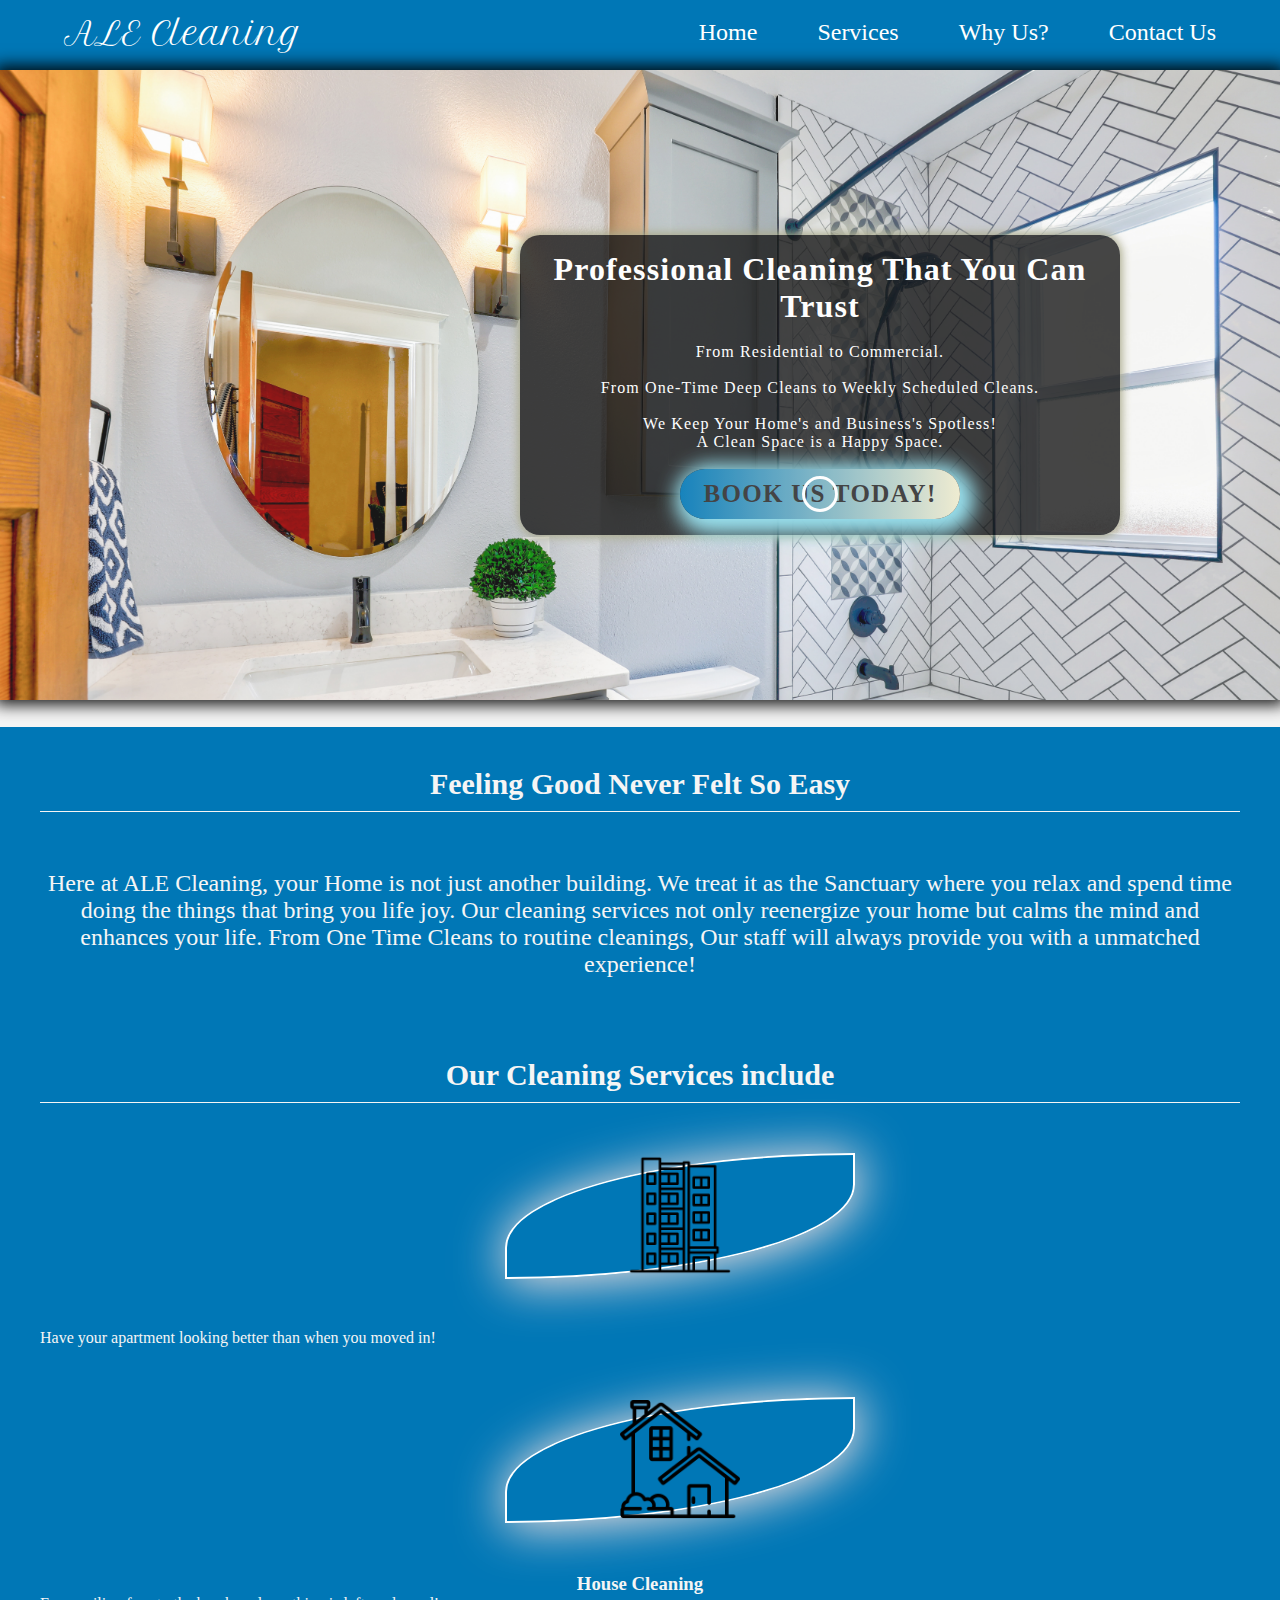
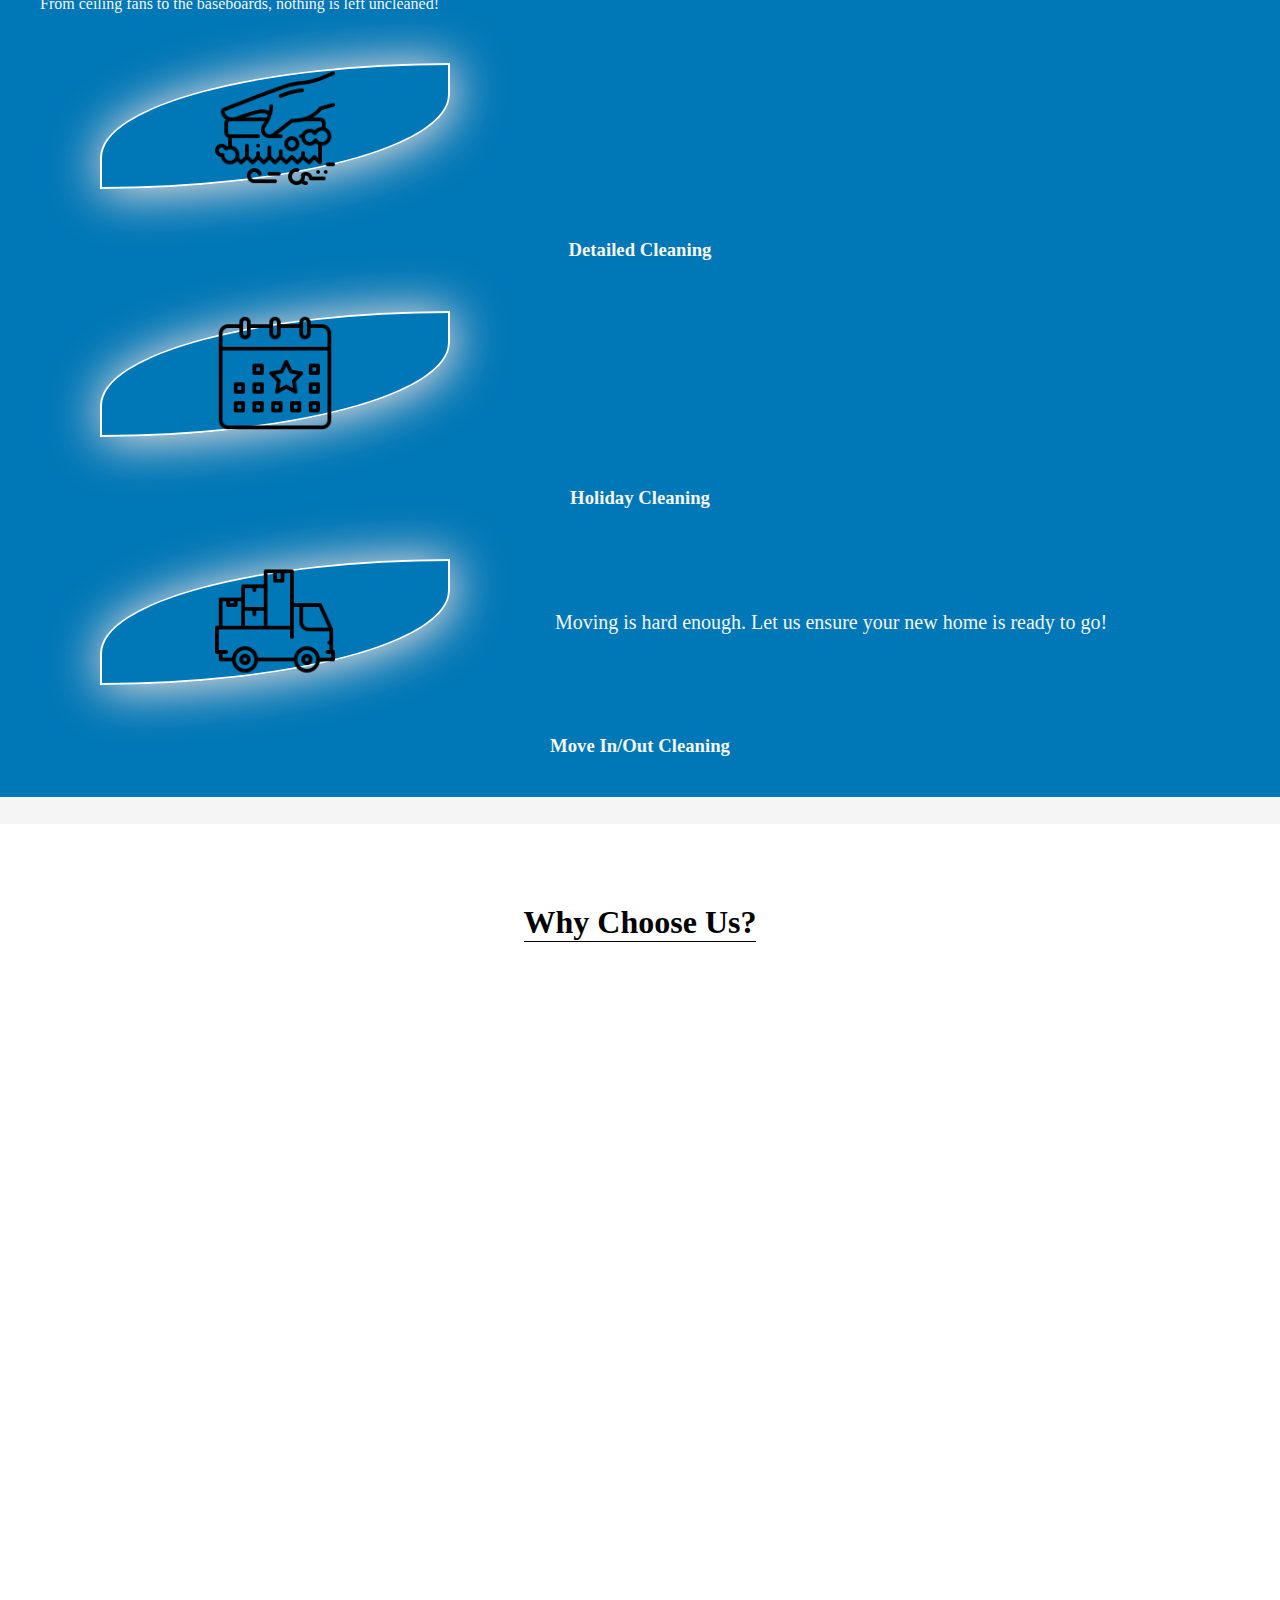
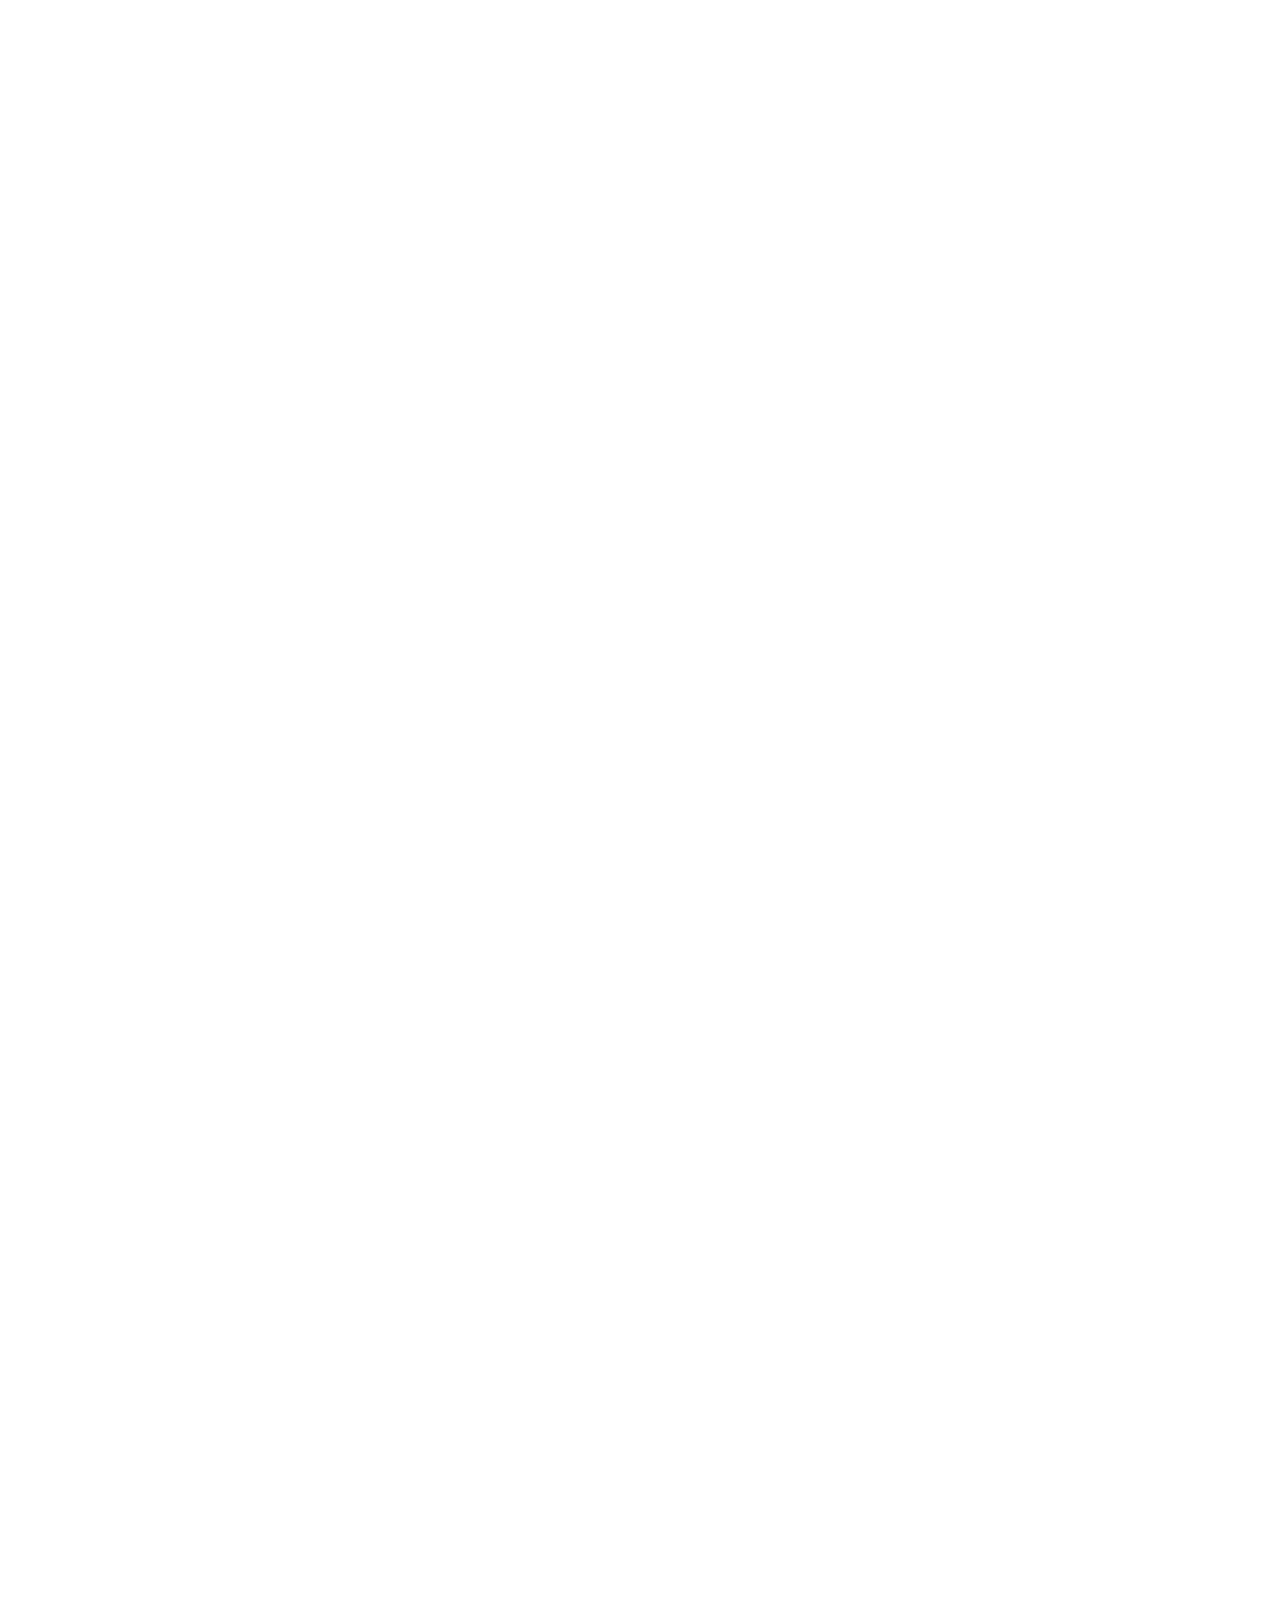
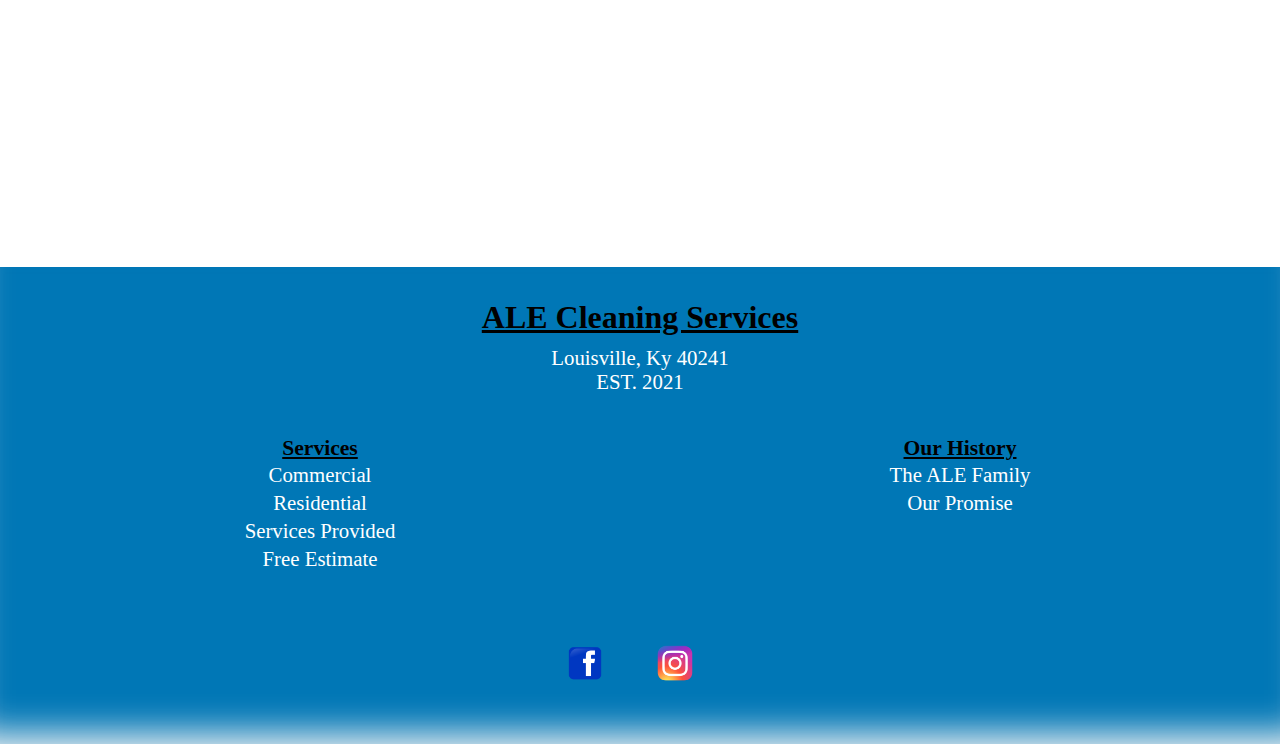
<file: pages/services.html>
<!-- @format -->

<!DOCTYPE html>
<html lang="en">
	<head>
		<meta charset="UTF-8" />
		<meta http-equiv="X-UA-Compatible" content="IE=edge" />
		<meta name="viewport" content="width=device-width, initial-scale=1.0" />
		<link rel="stylesheet" href="/CSS/navs.css" />
		<link rel="stylesheet" href="/CSS/servicespage.css" />
		<title>ALE Cleaning | Services</title>
	</head>
	<body>
		<!-- Start of Nav -->
		<header>
			<div class="nav-container">
				<nav class="navbar">
					<div class="logo">ALE Cleaning</div>

					<ul class="nav-menu">
						<li class="nav-item">
							<a href="/index.html" class="nav-link">Home</a>
						</li>
						<li class="nav-item">
							<a href="/pages/services.html" class="nav-link">Services</a>
						</li>
						<li class="nav-item">
							<a href="/pages/whyus.html" class="nav-link">Why Us?</a>
						</li>
						<li class="nav-item">
							<a href="/pages/contactus.html" class="nav-link">Contact Us</a>
						</li>
					</ul>

					<div class="hamburger">
						<span class="bar"></span>
						<span class="bar"></span>
						<span class="bar"></span>
					</div>
				</nav>
			</div>
		</header>
		<!-- Start of Main -->
		<main>
			<!-- Start of Banner -->
			<section class="nav-banner">
				<div class="banner-container">
					<div class="banner-box">
						<div class="banner-text">
							<h1>Professional Cleaning That You Can Trust</h1>
							<br />
							<p>
								From Residential to Commercial.<br />
								<br />
								From One-Time Deep Cleans to Weekly Scheduled Cleans.
								<br /><br />
								We Keep Your Home's and Business's Spotless! <br />
								A Clean Space is a Happy Space.
							</p>
							<br />
							<div class="btn-wrap">
								<button
									class="banner-btn"
									onclick="window.location.href='https://alecleaningservices.netlify.app/pages/contactus.html'"
								>
									Book Us Today!
								</button>
							</div>
						</div>
					</div>
				</div>
			</section>
			<!-- Start of Service Intro-->
			<section class="services-intro">
				<div class="services-intro2">
					<h2>Feeling Good Never Felt So Easy</h2>
					<br />
					<p>
						Here at ALE Cleaning, your Home is not just another building. We
						treat it as the Sanctuary where you relax and spend time doing the
						things that bring you life joy. Our cleaning services not only
						reenergize your home but calms the mind and enhances your life. From
						One Time Cleans to routine cleanings, Our staff will always provide
						you with a unmatched experience!
					</p>
				</div>

				<div class="services-intro1">
					<h1>Our Cleaning Services include</h1>

					<div class="service-description">
						<div>
							<img
								class="cleaningServiceIcon"
								src="/img/cleaningIcons/apartment (2).png"
								alt="small outline of apartment by:msidiqf, from:www.flaticon.com"
							/>
						</div>
					</div>
					<p class="hidden-text">
						Have your apartment looking better than when you moved in!
					</p>

					<div class="service-description">
						<div>
							<img
								class="cleaningServiceIcon"
								src="/img/cleaningIcons/house.png"
								alt="small outline of house by:Freebie, from:www.flaticon.com"
							/>
						</div>
					</div>
					<h3 class="cleaning-service">House Cleaning</h3>
					<p class="hidden-text">
						From ceiling fans to the baseboards, nothing is left uncleaned!
					</p>

					<div class="service-description">
						<div>
							<img
								class="cleaningServiceIcon"
								src="/img/cleaningIcons/cleaning-brush.png"
								alt="small outline of house by:msidiqf, from:www.flaticon.com"
							/>
						</div>
						<p></p>
					</div>
					<h3 class="cleaning-service">Detailed Cleaning</h3>

					<div class="service-description">
						<div>
							<img
								class="cleaningServiceIcon"
								src="/img/cleaningIcons/event.png"
								alt="small outline of cleaning by:iconixar, from:www.flaticon.com"
							/>
						</div>
						<p></p>
					</div>
					<h3 class="cleaning-service">Holiday Cleaning</h3>

					<div class="service-description">
						<div>
							<img
								class="cleaningServiceIcon"
								src="/img/cleaningIcons/moving-truck.png"
								alt="small outline of house by:Nikita Golubev, from:www.flaticon.com"
							/>
						</div>
						<p class="hidden-text">
							Moving is hard enough. Let us ensure your new home is ready to go!
						</p>
					</div>
					<h3 class="cleaning-service">Move In/Out Cleaning</h3>
				</div>
			</section>

			<!-- Start of Gallery -->
			<section class="gallery">
				<div class="gallery-container">
					<h1>Why Choose Us?</h1>
					<div class="box box-1">
						<h2>Experienced and Friendly Staff</h2>
					</div>
					<div class="box box-2">
						<h2>Flexible Scheduling</h2>
					</div>
					<div class="box box-3">
						<h2>No Contracts or Commitments</h2>
					</div>
					<div class="box box-4">
						<h2>Fully-insured against injury or Damage</h2>
					</div>
					<div class="box box-5">
						<h2>Local Owned and Operated</h2>
					</div>
					<div class="box box-6">
						<h2>Have time to enjoy what matters</h2>
					</div>
				</div>
			</section>

			<!-- Start of Service Checklist -->
			<!-- <section class="cleaning-checklist">
        <h2 class="cleaning-checklist-header">Services Offered</h2>
        
        <div class="cleaning-checklist-container">
          <table class="cleaning-checklist-table">
            <thead class="living-area-list">
              <tr>
                <th scope="col">(All Areas)</th>
                <th scope="col">Standard Cleaning</th>
                <th scope="col">Deep/Moving Clean</th>
              </tr>
            </thead>
            <tbody>
              <tr class="table-pattern">
                <td scope="col" class="list-odd">Sweep & Mop Floors</td>
                <td scope="col"><div class="check"></div></td>
                <td scope="col"><div class="check"></div></td>
              </tr>
              <tr>
                <td scope="col">Vacuum Carpets & Rugs</td>
                <td scope="col"><div class="check"></div></td>
                <td scope="col"><div class="check"></div></td>
              </tr>
              <tr class="table-pattern">
                <td scope="col" class="list-odd">Dusting</td>
                <td scope="col"><div class="check"></div></td>
                <td scope="col"><div class="check"></div></td>
              </tr>
              <tr>
                <td scope="col">Empty Waste Bin(s)</S></td>
                <td scope="col"><div class="check"></div></td>
                <td scope="col"><div class="check"></div></td>
              </tr>
              <tr class="table-pattern">
                <td scope="col" class="list-odd">Clean Mirrors</td>
                <td scope="col"><div class="check"></div></td>
                <td scope="col"><div class="check"></div></td>
              </tr>
              <tr>
                <td scope="col">Clean Window Sills</td>
                <td scope="col"><div class="check"></div></td>
                <td scope="col"><div class="check"></div></td>
              </tr>
              <tr class="table-pattern">
                <td scope="col" class="list-odd">Light Switches and Door Handles</td>
                <td scope="col"><div>&#x274c</div></td>
                <td scope="col"><div class="check"></div></td>
              </tr>
              <tr>
                <td scope="col">Detail Baseboards and Corners</td>
                <td scope="col"><div>&#x274c</div></td>
                <td scope="col"><div class="check"></div></td>
              </tr>
              <tr class="table-pattern">
                <td scope="col" class="list-odd">Spot Clean Walls</td>
                <td scope="col"><div>&#x274c</div></td>
                <td scope="col"><div class="check"></div></td>
              </tr>
              <tr>
                <td scope="col">Doors and Doorframes</td>
                <td scope="col"><div>&#x274c</div></td>
                <td scope="col"><div class="check"></div></td>
              </tr>
            </tbody>
          </table>
          <table class="cleaning-checklist-table">
            <thead class="kitchen-area-list">
              <tr>
                <th scope="col">(Kitchen Area)</th>
                <th scope="col">Standard Cleaning</th>
                <th scope="col">Deep/Moving Clean</th>
              </tr>
            </thead>
            <tbody>
              <tr class="table-pattern">
                <td scope="col" class="list-odd">Counter-tops</td>
                <td scope="col"><div class="check"></div></td>
                <td scope="col"><div class="check"></div></td>
              </tr>
              <tr>
                <td scope="col">Sinks</td>
                <td scope="col"><div class="check"></div></td>
                <td scope="col"><div class="check"></div></td>
              </tr>
              <tr class="table-pattern">
                <td scope="col" class="list-odd">Stainless Steel</td>
                <td scope="col"><div class="check"></div></td>
                <td scope="col"><div class="check"></div></td>
              </tr>
              <tr>
                <td scope="col">Wipe Down Appliances</td>
                <td scope="col"><div class="check"></div></td>
                <td scope="col"><div class="check"></div></td>
              </tr>
              <tr class="table-pattern">
                <td scope="col" class="list-odd">Cabinets (Outside)</td>
                <td scope="col"><div class="check"></div></td>
                <td scope="col"><div class="check"></div></td>
              </tr>
              <tr>
                <td scope="col">Fridge (Outside)</td>
                <td scope="col"><div class="check"></div></td>
                <td scope="col"><div class="check"></div></td>
              </tr>
              <tr class="table-pattern">
                <td scope="col" class="list-odd">Cabinets (Inside)</td>
                <td scope="col"><div>&#x274c</div></td>
                <td scope="col"><div class="check"></div></td>
              </tr>
            </tbody>
          </table>
          <table class="cleaning-checklist-table">
            <thead class="bathroom-area-list">
              <tr>
                <th scope="col">(Bathroom Area)</th>
                <th scope="col">Standard Cleaning</th>
                <th scope="col">Deep/Moving Clean</th>
              </tr>
            </thead>
            <tbody>
              <tr class="table-pattern">
                <td scope="col" class="list-odd">Counter-tops</td>
                <td scope="col"><div class="check"></div></td>
                <td scope="col"><div class="check"></div></td>
              </tr>
              <tr>
                <td scope="col">Sinks</td>
                <td scope="col"><div class="check"></div></td>
                <td scope="col"><div class="check"></div></td>
              </tr>
              <tr class="table-pattern">
                <td scope="col" class="list-odd">Toilets</td>
                <td scope="col"><div class="check"></div></td>
                <td scope="col"><div class="check"></div></td>
              </tr>
              <tr>
                <td scope="col">Showers</td>
                <td scope="col"><div class="check"></div></td>
                <td scope="col"><div class="check"></div></td>
              </tr>
              <tr class="table-pattern">
                <td scope="col" class="list-odd">Bath Tubs</td>
                <td scope="col"><div class="check"></div></td>
                <td scope="col"><div class="check"></div></td>
              </tr>
              <tr>
                <td scope="col">Cabinets (Outside)</td>
                <td scope="col"><div class="check"></div></td>
                <td scope="col"><div class="check"></div></td>
              </tr>
              <tr class="table-pattern">
                <td scope="col" class="list-odd">Chrome</td>
                <td scope="col"><div>&#x274c</div></td>
                <td scope="col"><div class="check"></div></td>
              </tr>
              <tr>
                <td scope="col">Cabinets (Inside)</td>
                <td scope="col"><div>&#x274c</div></td>
                <td scope="col"><div class="check"></div></td>
              </tr>
            </tbody>
          </table>
        </div>
      
      </section> -->
		</main>
		<!-- End of Main -->
		<!-- Start of Footer -->
		<footer>
			<div class="footer-nav">
				<li class="footer-list list1">
					<h2>ALE Cleaning Services</h2>

					<ul>
						<li>Louisville, Ky 40241</li>
						<li>EST. 2021</li>
					</ul>
				</li>

				<li class="footer-list list2">
					<h3>Services</h3>

					<ul>
						<li><a href="">Commercial</a></li>
						<li><a href="">Residential</a></li>
						<li><a href="">Services Provided</a></li>
						<li><a href="">Free Estimate</a></li>
					</ul>
				</li>

				<li class="footer-list list3">
					<h3>Our History</h3>

					<ul>
						<li><a href="">The ALE Family</a></li>
						<li><a href="">Our Promise</a></li>
					</ul>
				</li>

				<li class="footer-list list4">
					<ul class="social list">
						<li>
							<a href="https://www.facebook.com/ALE-Cleaning-111236394855409"
								><img
									src="/img/socialMediaIcons/facebookimg.png"
									alt="facebook icon"
							/></a>
						</li>
						<li>
							<a
								href="https://instagram.com/ale.cleaning.services?igshid=YmMyMTA2M2Y="
								><img
									src="/img/socialMediaIcons/Instagram.png"
									alt="Instagram icon"
							/></a>
						</li>
					</ul>
				</li>
			</div>
		</footer>
		<!-- End of Footer -->
		<script src="/script.js"></script>
	</body>
</html>
</file>
<file: CSS/navs.css>
@import url("https://fonts.googleapis.com/css2?family=Lora:wght@400;700&display=swap");
@import url("https://fonts.googleapis.com/css2?family=Caveat:wght@400;600&display=swap");
@import url("https://fonts.googleapis.com/css2?family=Petit+Formal+Script&display=swap");

:root {
	--website1: #0077b6;
	--website2: #90e0ef;
}

* {
	box-sizing: border-box;
	margin: 0;
	padding: 0;
	font-family: "Times New Roman", Times, serif;
}

body {
	background: whitesmoke;
	overflow-x: hidden;
}

/*
=======================================
        Start of NavBar
=======================================
*/

header {
	background-color: var(--website1);
}

.nav-container {
	width: 90%;
	margin: 0 auto;
}

.navbar {
	min-height: 70px;
	display: flex;
	justify-content: space-between;
	align-items: center;
}

.logo {
	font-family: "Petit Formal Script", cursive;
	font-size: 2rem;
	color: white;
}

.nav-menu {
	display: flex;
	justify-content: space-between;
	align-items: center;
	gap: 60px;
}

.nav-link {
	transition: 0.3s ease-out;
	font-size: 1.5rem;
}

.nav-link:hover {
	color: dodgerblue;
}

.hamburger {
	display: none;
	cursor: pointer;
}

.bar {
	display: block;
	width: 25px;
	height: 3px;
	margin: 5px auto;
	-webkit-transition: all 0.3s ease;
	transition: all 0.3s ease;
	background-color: white;
}

.nav-container ul,
li,
a {
	text-decoration: none;
	list-style: none;
	color: white;
	font-size: 1.3rem;
}

/*
=========================================================================
        Start Footer
=========================================================================
*/

footer {
	color: whitesmoke;
	background-color: var(--website1);
	width: 100%;
	height: 100%;
	box-shadow: whitesmoke 0px -38px 36px -28px inset,
		var(--website1) 0px 2px 4px 0px inset;
}

.footer-nav {
	display: grid;
	grid-template-columns: repeat(4, 1fr);
	grid-template-rows: repeat(3, 1fr);
	list-style: none;
}

.footer-nav li ul {
	list-style: none;
}
.footer-nav a {
	text-decoration: none;
	transition: all 0.5s ease;
}

.footer-list {
	padding: 10px;
	text-align: center;
}

.footer-list > h2 {
	font-size: 2rem;
	text-decoration: underline;
	padding-bottom: 10px;
	color: black;
}

.footer-list > h3 {
	text-decoration: underline;
	font-size: 1.35rem;
	padding-bottom: 2px;
	color: black;
}

.list1 {
	grid-column-start: 1;
	grid-column-end: 5;
	display: flex;
	flex-direction: column;
	justify-content: center;
	align-items: center;
	margin: 0;
	padding: 0;
}

.list2 {
	grid-column-start: 1;
	grid-column-end: 3;
}

.list3 {
	grid-column-start: 3;
	grid-column-end: 5;
}

.list4 {
	grid-column-start: 1;
	grid-column-end: 5;
	display: flex;
	justify-content: center;
	align-items: center;
}

.list2 li,
.list3 li {
	padding-bottom: 4px;
}

.list2 a:hover,
.list3 a:hover {
	color: black;
	transition: all 0.5s ease;
}

/* Begin Social Media Icons*/

.social {
	display: flex;
	flex-direction: row;
	justify-content: center;
	align-items: center;
}

.social li {
	list-style: none;
}

.social li a {
	display: inline-block;
	margin-right: 20px;
	transform: scale(0.5);
	transition: 0.5s ease-in-out;
}

.social li a:hover {
	transform: scale(0.9) translateY(-25px);
}

.social li img {
	width: 70px;
}

/*
=========================================================
        Begin Media Query
=========================================================
*/

@media (max-width: 600px) {
	.hamburger {
		display: block;
		z-index: 1000;
	}

	.hamburger.active .bar:nth-child(2) {
		opacity: 0;
	}

	.hamburger.active .bar:nth-child(1) {
		transform: translateY(8px) rotate(45deg);
	}

	.hamburger.active .bar:nth-child(3) {
		transform: translateY(-8px) rotate(-45deg);
	}

	.nav-menu {
		position: fixed;
		left: -100%;
		flex-direction: column;
		background-color: #262626;
		width: 100%;
		height: 200%;
		text-align: center;
		transition: 0.3s;
		justify-content: center;
		align-items: center;
		padding-top: 500px;
		font-size: 1.5rem;
		z-index: 1000;
	}

	.nav-item {
		margin: 16px 0;
	}

	.nav-menu.active {
		left: 0;
	}
}

@media (min-width: 601px) {
	.navbar {
		flex-direction: column;
		padding: 5px 0 10px 0;
	}

	.logo {
		margin-bottom: 10px;
	}
}

@media (min-width: 820px) {
	.navbar {
		flex-direction: row;
	}

	.logo {
		margin-bottom: 0;
	}
}
</file>
<file: CSS/servicespage.css>
/** @format */

@import url("https://fonts.googleapis.com/css2?family=Lora:wght@400;700&display=swap");
@import url("https://fonts.googleapis.com/css2?family=Caveat:wght@400;600&display=swap");

:root {
	--website1: #0077b6;
	--website2: #90e0ef;
	--website3: #efebce;
	--website4: #d6ce93;
	--website5: #a3a380;

	--primary-color: #c40000;
	--primary-color-lighter: rgb(255, 36, 36);

	--back-ground-color: #ffffff;
	--secondary-back-ground-color: #f5f5f5;

	--dark-color: #000000;
	--grey-color: #aaaaaa;
	--light-color: #ffffff;
}

* {
	box-sizing: border-box;
	margin: 0;
	padding: 0;
	font-family: "Times New Roman", Times, serif;
}

body {
	background: whitesmoke;
	overflow-x: hidden;
}

/*
============================================================
        Start of Banner
============================================================
*/

.nav-banner {
	width: 100%;
	min-height: 50vh;
	height: 70vh;
	background-image: url(/img/servicebanner.png);
	background-size: cover;
	opacity: 0.9;
	box-shadow: 0 0 15px 5px;
}

.banner-container {
	width: 100%;
	height: 100%;
	display: flex;
	justify-content: flex-end;
	align-items: center;
}

.banner-box {
	display: flex;
	flex-direction: column;
	background: rgba(0, 0, 0, 0.8);
	border-radius: 20px;
	justify-content: center;
	align-items: center;
	padding: 10px;
	box-shadow: 0px 0px 10px 2px var(--website5);
}

.banner-text {
	margin-top: 10px;
	color: white;
	font-size: 1em;
	letter-spacing: 1.1px;
	text-align: center;
}

.btn-wrap {
	display: flex;
	justify-content: center;
	align-items: center;
}

.banner-btn a {
	text-decoration: none;
	color: black;
}

.banner-btn {
	margin-bottom: 10px;
	min-width: 280px;
	min-height: 50px;
	font-size: 25px;
	text-transform: uppercase;
	letter-spacing: 1.3px;
	font-weight: 700;
	color: #313133;
	background: whitesmoke;
	background: linear-gradient(90deg, var(--website1) 0%, var(--website3) 100%);
	border: none;
	border-radius: 1000px;
	box-shadow: 5px 5px 19px 10px var(--website2);
	transition: all 0.3s ease-in-out 0s;
	cursor: pointer;
	outline: none;
	position: relative;
	padding: 10px;
}

.banner-btn::before {
	content: "";
	border-radius: 1000px;
	min-width: calc(300px + 12px);
	min-height: calc(60px + 12px);
	border: 6px solid white;
	box-shadow: 0 0 60px white;
	position: absolute;
	top: 50%;
	left: 50%;
	transform: translate(-50%, -50%);
	opacity: 0;
	transition: all 0.3s ease-in-out 0s;
}

.button:hover,
.button:focus {
	color: #313133;
	transform: translateY(-6px);
}

button:hover::before,
button:focus::before {
	opacity: 1;
}

button::after {
	content: "";
	width: 30px;
	height: 30px;
	border-radius: 100%;
	border: 3px solid white;
	position: absolute;
	z-index: 1;
	top: 50%;
	left: 50%;
	transform: translate(-50%, -50%);
	animation: ring 3.5s infinite;
}

button:hover::after,
button:focus::after {
	animation: none;
	display: none;
}

@keyframes ring {
	0% {
		width: 10px;
		height: 10px;
		opacity: 0.8;
	}
	100% {
		width: 400px;
		height: 400px;
		opacity: 0;
	}
}

/*
=====================================================================
    Start of Service intro
=====================================================================
*/

.cleaningServiceIcon {
	width: 90px;
	height: 90px;
	margin-bottom: 3px;
	transition: all 0.5s ease;
}

.cleaning-service {
	text-align: center;
}

.services-intro {
	margin-top: 3vh;
	display: flex;
	flex-direction: column;
	justify-content: center;
	align-items: center;
	color: whitesmoke;
}

.services-intro1 {
	background-color: var(--website1);
	color: whitesmoke;
	width: 100%;
	padding: 40px;
	display: flex;
	flex-direction: column;
	transition: all 0.5s ease;
}

.services-intro1 h1 {
	border-bottom: 1px solid;
	color: whitesmoke;
	text-align: center;
	padding-bottom: 10px;
	font-size: 30px;
	height: 100%;
	transition: all 0.5s ease;
}

.services-intro1 > div {
	text-align: center;
	font-size: 20px;
	list-style: none;
	margin: 40px;
}

.service-description {
}

.service-description > div {
	width: 100%;
	max-width: 350px;
	min-width: 220px;
	display: flex;
	flex-direction: column;
	justify-content: center;
	align-items: center;
	border: 2px solid white;
	opacity: 1;
	box-shadow: 2px 2px 50px 2px #fbe4e0;
	border-radius: 100% 0% 100% 0% / 75% 19% 75% 19%;
}

.service-description p {
	margin-right: 3rem;
}

.service-description h3 {
	font-size: 1.2rem;
	transition: all 0.5s ease;
}

.services-intro2 {
	background-color: var(--website1);
	display: flex;
	flex-direction: column;
	padding: 40px;
	text-align: center;
}

.services-intro2 h2 {
	font-size: 30px;
	margin-bottom: 40px;
	padding-bottom: 10px;
	border-bottom: 1px solid whitesmoke;
	transition: all 0.5s ease;
}

.services-intro2 p {
	font-size: 24px;
	transition: all 0.5s ease;
}

.hidden-text {
	display: none;
}

/*
=========================================================================
        Start of Gallery
=========================================================================
*/

.gallery {
	margin-top: 3vh;
}

.gallery-container {
	display: flex;
	justify-content: center;
	align-items: center;
	flex-direction: column;
	background-color: var(--back-ground-color);
	overflow-x: hidden;
	padding: 5rem 0;
}

.gallery-container h1 {
	margin-bottom: 5vh;
	font-size: 2rem;
	border-bottom: 1px solid;
}

.gallery-container h2 {
	text-align: center;
	color: white;
	font-size: 1.6rem;
	padding-bottom: 200px;
	text-shadow: 10px 10px 25px var(--website1), -10px 10px 25px var(--website1),
		-10px -10px 25px var(--website1), 10px -10px 25px var(--website1);
	text-transform: uppercase;
}

.box-1 {
	background-image: url("https://images.unsplash.com/photo-1517467139951-f5a925c9f9de?ixlib=rb-1.2.1&ixid=MnwxMjA3fDB8MHxwaG90by1wYWdlfHx8fGVufDB8fHx8&auto=format&fit=crop&w=987&q=80");
}

.box-2 {
	background-image: url("https://images.unsplash.com/photo-1484154218962-a197022b5858?ixlib=rb-1.2.1&ixid=MnwxMjA3fDB8MHxwaG90by1wYWdlfHx8fGVufDB8fHx8&auto=format&fit=crop&w=1174&q=80");
}

.box-3 {
	background-image: url("https://images.unsplash.com/photo-1584622650111-993a426fbf0a?ixlib=rb-1.2.1&ixid=MnwxMjA3fDB8MHxzZWFyY2h8M3x8Y2xlYW4lMjBiYXRocm9vbXxlbnwwfHwwfHw%3D&auto=format&fit=crop&w=500&q=60");
}

.box-4 {
	background-image: url("https://images.unsplash.com/photo-1519710164239-da123dc03ef4?ixlib=rb-1.2.1&ixid=MnwxMjA3fDB8MHxwaG90by1wYWdlfHx8fGVufDB8fHx8&auto=format&fit=crop&w=687&q=80");
}

.box-5 {
	background-image: url("https://images.unsplash.com/photo-1534889156217-d643df14f14a?ixlib=rb-1.2.1&ixid=MnwxMjA3fDB8MHxzZWFyY2h8MjJ8fGNsZWFuJTIwaG9tZXxlbnwwfHwwfHw%3D&auto=format&fit=crop&w=500&q=60");
}

.box-6 {
	background-image: url("https://images.unsplash.com/photo-1567016515344-5e3b0d67bb75?ixlib=rb-1.2.1&ixid=MnwxMjA3fDB8MHxzZWFyY2h8MTA2fHxyZWxheGluZyUyMGF0JTIwaG9tZXxlbnwwfHwwfHw%3D&auto=format&fit=crop&w=500&q=60");
}

.box {
	width: 80%;
	max-width: 900px;
	margin: 25px 10px;
	background-position: center;
	background-repeat: no-repeat;
	background-size: cover;
	display: flex;
	justify-content: center;
	align-items: center;
	font-size: 25px;
	color: var(--light-color);
	background-color: var(--primary-color);
	border: #ffffff;
	border-radius: 5px;
	box-shadow: 5px 5px 10px 0px rgba(0, 0, 0, 0.6);
	transform: translateX(-300%);
	transition: transform 500ms ease-in-out;
	transition: all 0.5s ease;
}

.box:nth-of-type(even) {
	transform: translateX(+300%);
}

.box.show {
	transform: translateX(0);
}

.box.show:hover {
	cursor: pointer;
	background-color: var(--primary-color-lighter);
	transform: scale(1.1);
}

.box.show:hover ~ .box.show {
	filter: blur(1px);
}

/*
=====================================================================
    Start of Service Checklist
=====================================================================
*/

.table-pattern {
	background-color: var(--website1);
}

.cleaning-checklist {
	width: 100%;
	padding: 5rem 1rem;
}

.cleaning-checklist-header {
	width: 100%;
	display: flex;
	justify-content: center;
	align-items: center;
	font-size: 1.5rem;
	transition: all 0.5s ease;
}

.cleaning-checklist-container {
	width: 100%;
	display: flex;
	flex-direction: column;
	justify-content: center;
	align-items: center;
}

.cleaning-checklist-table {
	text-align: center;
	width: 90%;
}

.cleaning-checklist-table caption {
	font-size: 2rem;
	text-decoration: underline;
	font-family: cursive;
}

.cleaning-checklist-table thead th {
	font-size: 0.9rem;
	padding: 3rem 0.5rem;
}

.cleaning-checklist-table tbody td {
	padding-top: 5px;
	padding-bottom: 10px;
	font-size: 0.9rem;
}

.list-odd {
	color: whitesmoke;
}

/* styling for check mark */
.check {
	display: inline-flex;
	transform: rotate(45deg);
	height: 24px;
	width: 12px;
	border-bottom: 7px solid greenyellow;
	border-right: 7px solid greenyellow;
}

/*
=========================================================
        Start Media Queries
=========================================================
*/

@media screen and (min-width: 480px) {
	/* Start of Banner */

	/* Start of Service Intro */

	.cleaningServiceIcon {
		width: 100px;
		height: 100px;
		margin-bottom: 2px;
		transition: all 0.5s ease;
	}

	/* Start of Gallery */

	.box {
		height: 350px;
	}

	/* Start of Checklist */

	/* Start of Footer */
}

@media screen and (min-width: 768px) {
	/* Start of Banner */
	.banner-box {
		margin: 10rem 10rem;
		width: 600px;
		height: 300px;
		transition: all 0.5s ease;
	}

	/* Start of Service Intro */

	.cleaningServiceIcon {
		width: 120px;
		height: 120px;
		margin-bottom: 2px;
		transition: all 0.5s ease;
	}

	.hidden-text {
		display: contents;
	}

	.service-description {
		width: 100%;
		display: flex;
		justify-content: space-evenly;
		padding: 10px 20px;
	}

	.service-description p {
		width: 100%;
		display: flex;
		justify-content: center;
		align-items: center;
		text-align: center;
	}

	.services-intro1 {
		transition: all 0.5s ease;
	}

	/* Start of Gallery */

	/* Start of Checklist */

	/* Start of Footer */
}

@media screen and (min-width: 1500px) {
	/* Start of Banner */

	/* Start of Service Intro */

	.cleaningServiceIcon {
		width: 120px;
		height: 120px;
		margin-bottom: 2px;
		transition: all 0.5s ease;
	}

	/* Start of Gallery */

	.box {
		height: 450px;
	}

	/* Start of Checklist */

	.cleaning-checklist h2 {
		font-size: 2rem;
		transition: all 0.5s ease;
	}

	.cleaning-checklist-container {
		flex-direction: row;
	}

	.cleaning-checklist-table {
		margin: 10px 10px;
	}

	.cleaning-checklist-table > thead > tr > th {
		font-size: 1.3rem;
		transition: all 0.5s ease;
	}

	.cleaning-checklist-table > tbody > tr > td {
		font-size: 1.1rem;
		transition: all 0.5s ease;
	}

	/* Start of Footer */
}
</file>
